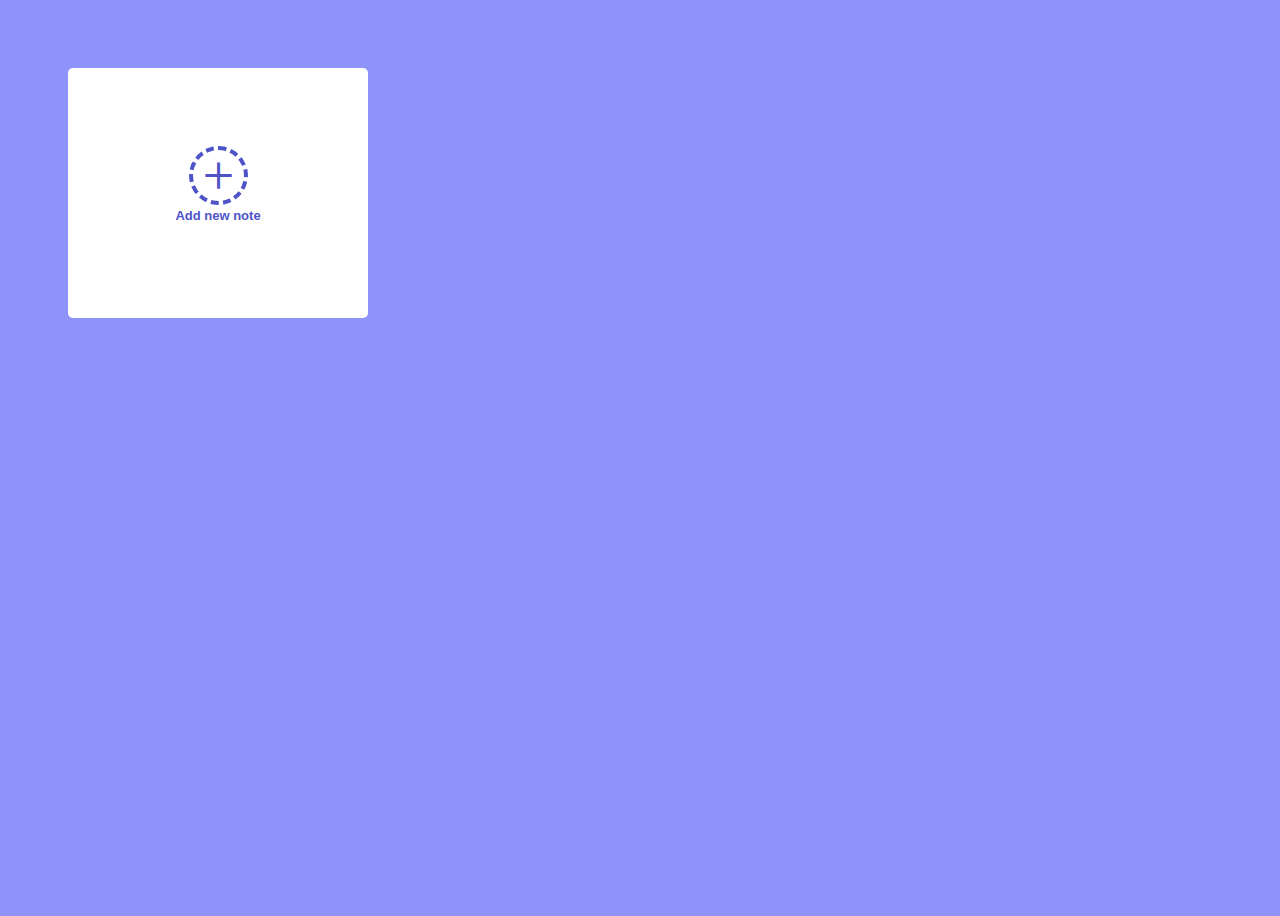
<file: index.html>
<!DOCTYPE html>
<html lang="en">
<head>
    <meta charset="UTF-8">
    <meta http-equiv="X-UA-Compatible" content="IE=edge">
    <meta name="viewport" content="width=device-width, initial-scale=1.0">
    <link href="https://fonts.googleapis.com/icon?family=Material+Icons"
      rel="stylesheet">
    <link rel="stylesheet" href="https://fonts.googleapis.com/css2?family=Material+Symbols+Outlined:opsz,wght,FILL,GRAD@48,400,0,0" />
    <style>
        @import url('https://fonts.googleapis.com/css2?family=Open+Sans:wght@500&display=swap');
    </style>
    <link rel="stylesheet" href="style.css">
    <script defer src="script.js"></script>
    <title>Note App</title>
</head>
<body>
    <ul class="notes">
        <label class="close-opt">
            <input type="radio" name="opt" hidden>
        </label>

        <li id="new-note" class="new-note">
            <button id="new-btn" class="new-btn">
                <label for="">
                    <span class="material-symbols-outlined">
                        add
                    </span>
                    <h5>Add new note</h5>
                </label>
            </button>
        </li>

        <li class="note">
            <h2 class="title">Title</h2>
            <p class="text">Text</p>
            <hr>
            <h4 class="date"></h4>
            <div class="opt-group">
                <button class="opt-btn">
                    <label>
                        <input type="radio" name="opt" hidden>
                        <span class="material-symbols-outlined">
                            more_horiz
                        </span>
                    </label>
                </button>
                <label>
                    <input type="radio" name="opt" value="on" hidden>
                    <ul class="options">
                        <li class="option edit"><span class="material-icons">edit</span>Edit</li>
                        <li class="option delete"><span class="material-icons">delete</span>Delete</li>
                    </ul>
                </label>
            </div>
        </li>
    </ul>

    
    
</body>
</html>
</file>
<file: style.css>
body {
    max-width: 1440px;
    height: 100vh;
    background-color: #8f94fb;
    display: flex;
}

ul {
    list-style: none;
    margin: 0;
    padding: 0;
}

button {
    border: none;
    background: none;
}

.notes {
    font-family: 'Open Sans', sans-serif;
    display: flex;
    flex-wrap: wrap;
    gap: 40px;
    padding: 60px;
    color: rgba(14, 34, 42, 0.966);
    position: relative;
}

.close-opt {
    position: absolute;
    inset: 0;
}

.note {
    background-color: white;
    width: 300px;
    height: 250px;
    border-radius: 5px;
    box-sizing: border-box;
    position: relative;
}

.new-note {
    background-color: white;
    width: 300px;
    height: 250px;
    border-radius: 5px;
    box-sizing: border-box;
    position: relative;
}

.new-btn {
    display: block;
    height: 100%;
    width: 100%;
    padding: 0;
}

.new-btn>label {
    display: flex;
    height: 100%;
    justify-content: center;
    align-items: center;
    flex-direction: column;
}

.new-btn .material-symbols-outlined {
    color: #4e54c8;
    font-size: 45px;
    position: relative;
}

.new-btn .material-symbols-outlined::after {
    border: 4px dashed #4e54c8;
    border-radius: 50%;
    position: absolute;
    inset: -7px;
    content: '';
}

h5 {
    font-size: 13px;
    color:#4e54c8;
    margin: 10px;
}

.note:nth-child(n+2) {
    padding: 20px;
}

.title {
    font-size: 24px;
    margin: 0;
}

.text {
    font-size: 13px;
    height: 53%;
    text-align: justify;
}

.date {
    font-size: 10px;
}

.opt-btn {
    position: absolute;
    right: 20px;
    bottom: 20px;
}

.options {
    position: absolute;
    right: 5px;
    bottom: 5px;
    background: #fff;
    padding: 3px 10px;
    cursor: pointer;
    text-align: center;
}

:not(:has(:checked))+label>.options {
    display: none;
}

.material-icons {
    font-size: 15px;
    margin-left: -20px;
}
</file>
